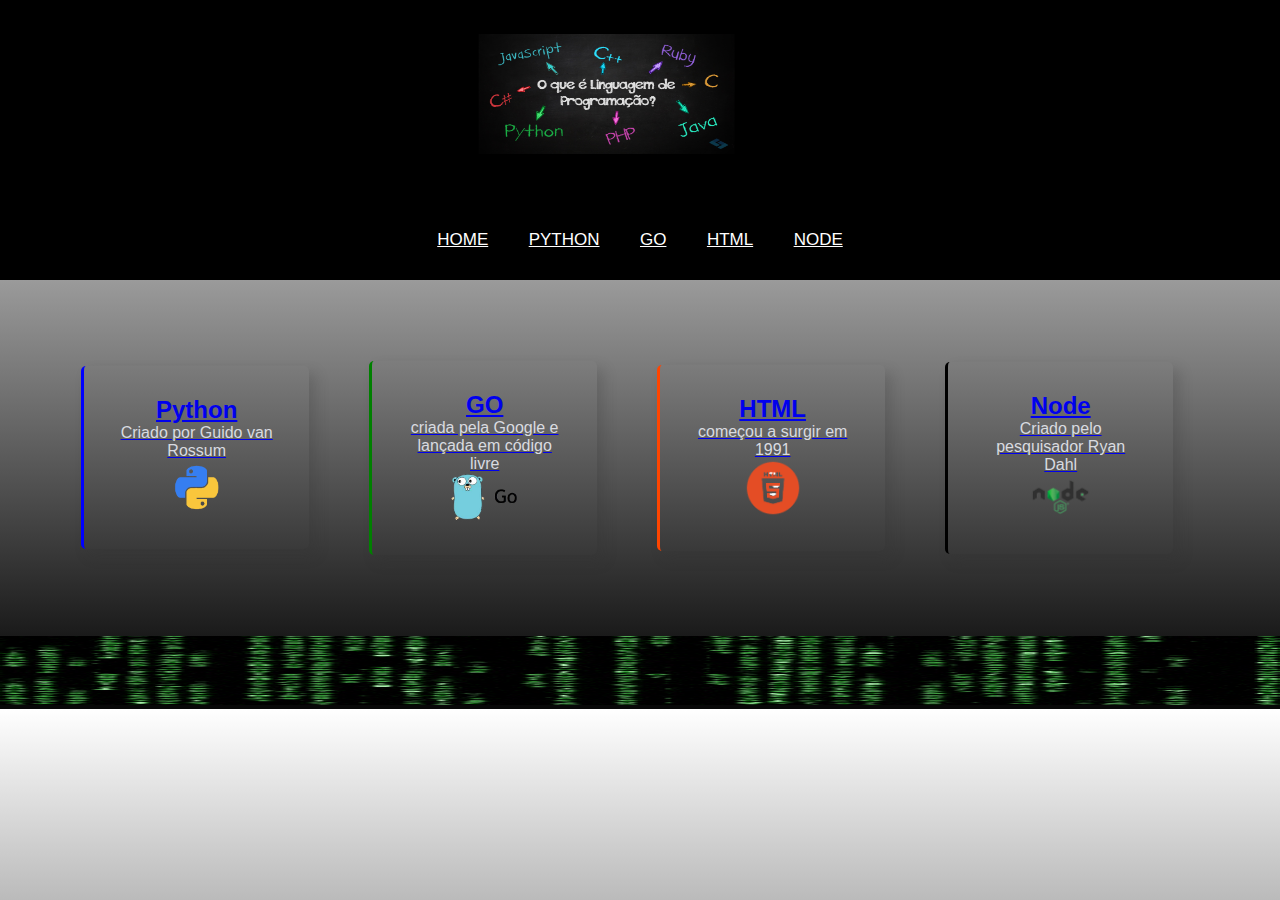
<file: index.html>
<!DOCTYPE html>
<html lang="en">
<head>
    <meta charset="UTF-8">
    <meta http-equiv="X-UA-Compatible" content="IE=edge">
    <meta name="viewport" content="width=device-width, initial-scale=1.0">
    <title>Tudo sobre Programação</title>
    <link rel="stylesheet" href="style/style.css">
</head>
<body>
    <div>
        <header>
            <div class="imagem1">
                <img src="img/o-que-é-ling-prog.jpg" alt="" >
            </div>
        </header>
        <nav>
            <ul>
                <li><a href="index.html">home</a></li>
                <li><a href="python.html">Python</a></li>
                <li><a href="go.html">Go</a></li>
                <li><a href="html.html">HTML</a></li>
                <li><a href="node.html">Node</a></li>
            </ul>
        </nav>
        <div class="row">
            <a href="python.html" class="card azul">
                <div>
                    <h2>Python</h2>
                    <p>Criado por Guido van Rossum</p>
                    <img src="img/png-transparent-python-logo-removebg-preview.png" alt="python" class="python">
                </div>    
            </a>
            <a href="go.html" class="card verde">
                <div>
                    <h2>GO</h2>
                    <p>criada pela Google e lançada em código livre</p>
                    <img src="img/images-removebg-preview.png" alt="go" class="go">
                </div>    
            </a>
            <a href="html.html" class="card laranja">
                <div>
                    <h2>HTML</h2>
                    <p>começou a surgir em 1991</p>
                    <img src="img/png-transparent-logo-html-html5-removebg-preview.png" alt="HTML" class="html">
                </div>    
            </a>
            <a href="node.html" class="card preto">
                <div>
                    <h2>Node</h2>
                    <p>Criado pelo pesquisador Ryan Dahl</p>
                    <img src="img/node-js-removebg-preview.png" alt="node" class="node">
                </div>    
            </a>
        </div>
        <footer>
            <div><img src="img/HatefulSeveralIbis-max-1mb.gif" alt=""></div>
        </footer>
    </div>

</body>
</html>
</file>
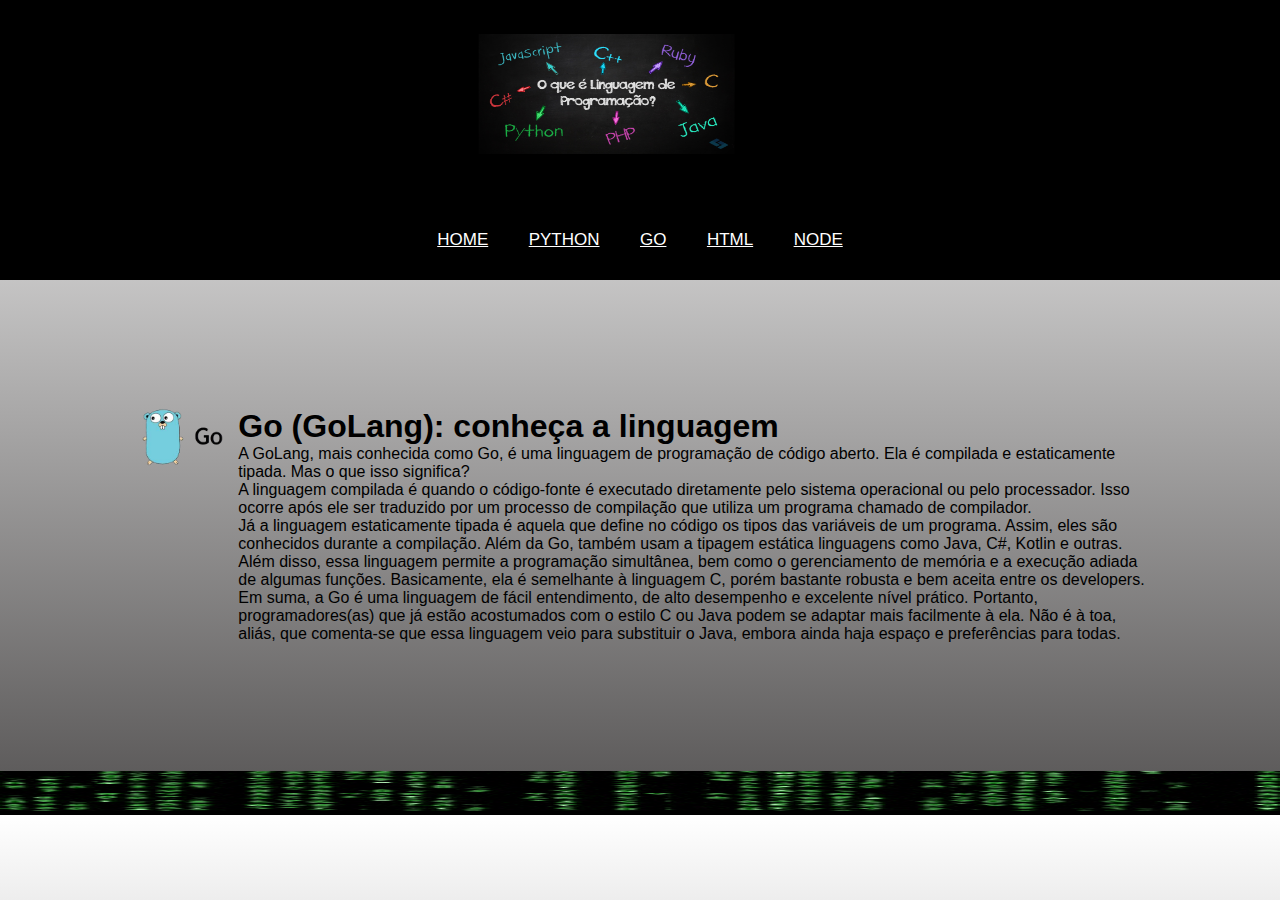
<file: go.html>
<!DOCTYPE html>
<html lang="en">
<head>
    <meta charset="UTF-8">
    <meta http-equiv="X-UA-Compatible" content="IE=edge">
    <meta name="viewport" content="width=device-width, initial-scale=1.0">
    <link rel="stylesheet" href="style/pages.css">

    <title>Site fatec</title>
</head>
<body>
    <div>
        <header>
            <div class="imagem1">
                <img src="img/o-que-é-ling-prog.jpg" alt="">
            </div>
        </header>
        <nav>
            <ul>
                <li><a href="index.html">home</a></li>
                <li><a href="python.html">Python</a></li>
                <li><a href="go.html">Go</a></li>
                <li><a href="html.html">HTML</a></li>
                <li><a href="node.html">Node</a></li>
            </ul>
        </nav>
        <div class="row">
            <div><img src="img/images-removebg-preview.png" alt="" class="img"></div>
            <div>
                <h1>Go (GoLang): conheça a linguagem </h1>
                A GoLang, mais conhecida como Go, é uma linguagem de programação de código aberto. Ela é compilada e estaticamente tipada. Mas o que isso significa?<br> 
                A linguagem compilada é quando o código-fonte é executado diretamente pelo sistema operacional ou pelo processador. Isso ocorre após ele ser traduzido por um processo de compilação que utiliza um programa chamado de compilador. 
                <br>
                Já a linguagem estaticamente tipada é aquela que define no código os tipos das variáveis de um programa. Assim, eles são conhecidos durante a compilação. Além da Go, também usam a tipagem estática linguagens como Java, C#, Kotlin e outras. 
                <br>
                Além disso, essa linguagem permite a programação simultânea, bem como o gerenciamento de memória e a execução adiada de algumas funções. Basicamente, ela é semelhante à linguagem C, porém bastante robusta e bem aceita entre os developers. 
                <br>
                Em suma, a Go é uma linguagem de fácil entendimento, de alto desempenho e excelente nível prático. Portanto, programadores(as) que já estão acostumados com o estilo C ou Java podem se adaptar mais facilmente à ela. Não é à toa, aliás, que comenta-se que essa linguagem veio para substituir o Java, embora ainda haja espaço e preferências para todas. 
            </div>
        </div>
        <footer>
            <div><img src="img/HatefulSeveralIbis-max-1mb.gif" alt=""></div>
        </footer>
    </div>

</body>
</html>
</file>
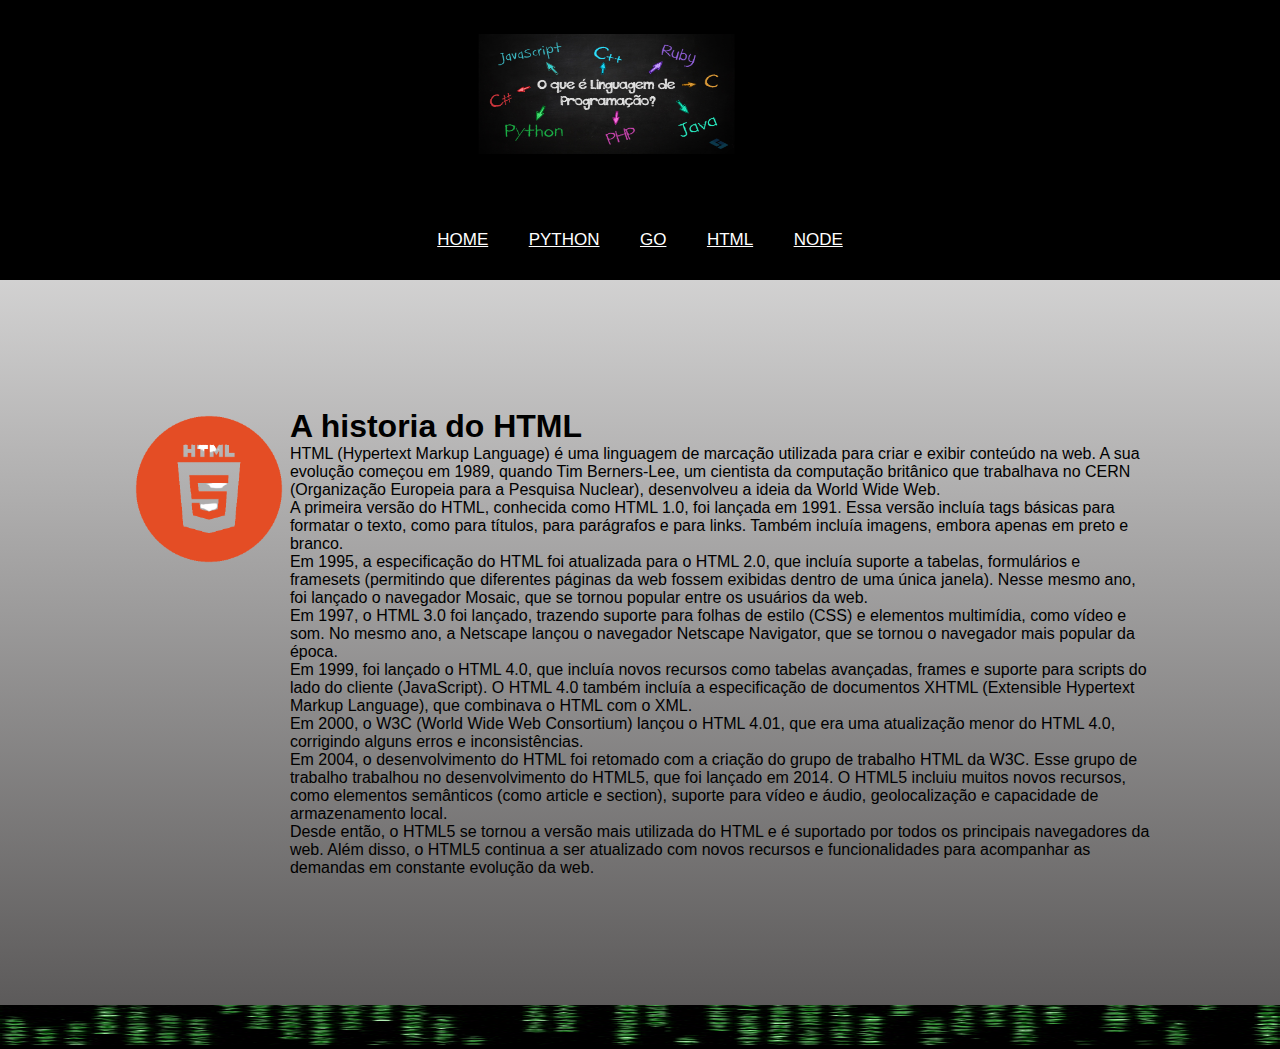
<file: html.html>
<!DOCTYPE html>
<html lang="en">

<head>
    <meta charset="UTF-8">
    <meta http-equiv="X-UA-Compatible" content="IE=edge">
    <meta name="viewport" content="width=device-width, initial-scale=1.0">
    <link rel="stylesheet" href="style/pages.css">

    <title>Site fatec</title>
</head>

<body>
    <div>
        <header>
            <div class="imagem1">
                <img src="img/o-que-é-ling-prog.jpg" alt="">
            </div>
        </header>
        <nav>
            <ul>
                <li><a href="index.html">home</a></li>
                <li><a href="python.html">Python</a></li>
                <li><a href="go.html">Go</a></li>
                <li><a href="html.html">HTML</a></li>
                <li><a href="node.html">Node</a></li>
            </ul>
        </nav>
        <div class="row">
            <div><img src="img/png-transparent-logo-html-html5-removebg-preview.png" alt="" class="img"></div>
            <div>
                <h1>A historia do HTML</h1>
                HTML (Hypertext Markup Language) é uma linguagem de marcação utilizada para criar e exibir conteúdo na
                web. A sua evolução começou em 1989, quando Tim Berners-Lee, um cientista da computação britânico que
                trabalhava no CERN (Organização Europeia para a Pesquisa Nuclear), desenvolveu a ideia da World Wide
                Web.
                <br>
                A primeira versão do HTML, conhecida como HTML 1.0, foi lançada em 1991. Essa versão incluía tags
                básicas para formatar o texto, como para títulos, para parágrafos e para links. Também incluía imagens,
                embora apenas em preto e branco.
                <br>
                Em 1995, a especificação do HTML foi atualizada para o HTML 2.0, que incluía suporte a tabelas,
                formulários e framesets (permitindo que diferentes páginas da web fossem exibidas dentro de uma única
                janela). Nesse mesmo ano, foi lançado o navegador Mosaic, que se tornou popular entre os usuários da
                web.
                <br>
                Em 1997, o HTML 3.0 foi lançado, trazendo suporte para folhas de estilo (CSS) e elementos multimídia,
                como vídeo e som. No mesmo ano, a Netscape lançou o navegador Netscape Navigator, que se tornou o
                navegador mais popular da época.
                <br>
                Em 1999, foi lançado o HTML 4.0, que incluía novos recursos como tabelas avançadas, frames e suporte
                para scripts do lado do cliente (JavaScript). O HTML 4.0 também incluía a especificação de documentos
                XHTML (Extensible Hypertext Markup Language), que combinava o HTML com o XML.
                <br>
                Em 2000, o W3C (World Wide Web Consortium) lançou o HTML 4.01, que era uma atualização menor do HTML
                4.0, corrigindo alguns erros e inconsistências.
                <br>
                Em 2004, o desenvolvimento do HTML foi retomado com a criação do grupo de trabalho HTML da W3C. Esse
                grupo de trabalho trabalhou no desenvolvimento do HTML5, que foi lançado em 2014. O HTML5 incluiu muitos
                novos recursos, como elementos semânticos (como article e section), suporte para vídeo e áudio,
                geolocalização e capacidade de armazenamento local.
                <br>
                Desde então, o HTML5 se tornou a versão mais utilizada do HTML e é suportado por todos os principais
                navegadores da web. Além disso, o HTML5 continua a ser atualizado com novos recursos e funcionalidades
                para acompanhar as demandas em constante evolução da web.
            </div>
        </div>
        <footer>
            <div><img src="img/HatefulSeveralIbis-max-1mb.gif" alt=""></div>
        </footer>
    </div>

</body>

</html>
</file>
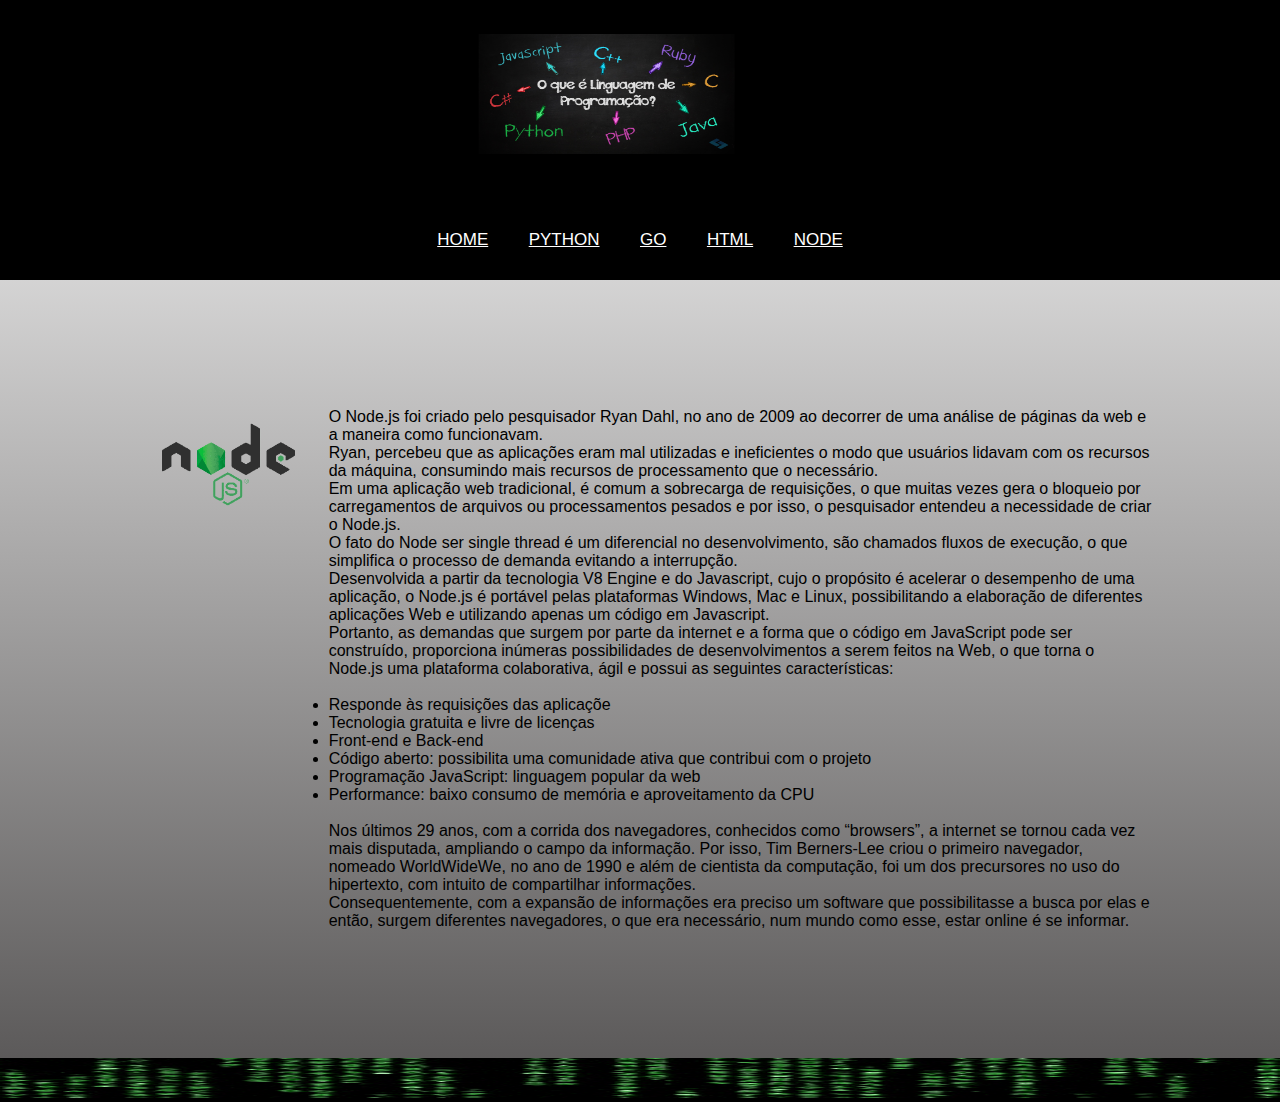
<file: node.html>
<!DOCTYPE html>
<html lang="en">

<head>
    <meta charset="UTF-8">
    <meta http-equiv="X-UA-Compatible" content="IE=edge">
    <meta name="viewport" content="width=device-width, initial-scale=1.0">
    <link rel="stylesheet" href="style/pages.css">

    <title>Site fatec</title>
</head>

<body>
    <div>
        <header>
            <div class="imagem1">
                <img src="img/o-que-é-ling-prog.jpg" alt="">
            </div>
        </header>
        <nav>
            <ul>
                <li><a href="index.html">home</a></li>
                <li><a href="python.html">Python</a></li>
                <li><a href="go.html">Go</a></li>
                <li><a href="html.html">HTML</a></li>
                <li><a href="node.html">Node</a></li>
            </ul>
        </nav>
        <div class="row">
            <div><img src="img/node-js-removebg-preview.png" alt="" class="img"></div>
            <div>
                O Node.js foi criado pelo pesquisador Ryan Dahl, no ano de 2009 ao decorrer de uma análise de páginas da web e a maneira como funcionavam.
                <br>
                Ryan, percebeu que as aplicações eram mal utilizadas e ineficientes o modo que usuários lidavam com os recursos da máquina, consumindo mais recursos de processamento que o necessário.
                <br>
                Em uma aplicação web tradicional, é comum a sobrecarga de requisições, o que muitas vezes gera o bloqueio por carregamentos de arquivos ou processamentos pesados e por isso, o pesquisador entendeu a necessidade de criar o Node.js.
                <br>
                O fato do Node ser single thread é um diferencial no desenvolvimento, são chamados fluxos de execução, o que simplifica o processo de demanda evitando a interrupção.
                <br>
                Desenvolvida a partir da tecnologia V8 Engine e do Javascript, cujo o propósito é acelerar o desempenho de uma aplicação, o Node.js é portável pelas plataformas Windows, Mac e Linux, possibilitando a elaboração de diferentes aplicações Web e utilizando apenas um código em Javascript.
                <br>
                Portanto, as demandas que surgem por parte da internet e a forma que o código em JavaScript pode ser construído, proporciona inúmeras possibilidades de desenvolvimentos a serem feitos na Web, o que torna o Node.js uma plataforma colaborativa, ágil e possui as seguintes características:
                <br><br>
                <ul>
                    <li>Responde às requisições das aplicaçõe</li>
                    <li>Tecnologia gratuita e livre de licenças</li>
                    <li> Front-end e Back-end</li>
                    <li> Código aberto: possibilita uma comunidade ativa que contribui com o projeto</li>
                    <li>Programação JavaScript: linguagem popular da web</li>
                    <li>Performance: baixo consumo de memória e aproveitamento da CPU</li>
                </ul>
                <br>
                Nos últimos 29 anos, com a corrida dos navegadores, conhecidos como “browsers”, a internet se tornou cada vez mais disputada, ampliando o campo da informação.
                </li>
                Por isso, Tim Berners-Lee criou o primeiro navegador, nomeado WorldWideWe, no ano de 1990 e além de cientista da computação, foi um dos precursores no uso do hipertexto, com intuito de compartilhar informações.
                <br>
                Consequentemente, com a expansão de informações era preciso um software que possibilitasse a busca por elas e então, surgem diferentes navegadores, o que era necessário, num mundo como esse, estar online é se informar.
            </div>
        </div>
        <footer>
            <div><img src="img/HatefulSeveralIbis-max-1mb.gif" alt=""></div>
        </footer>
    </div>

</body>

</html>
</file>
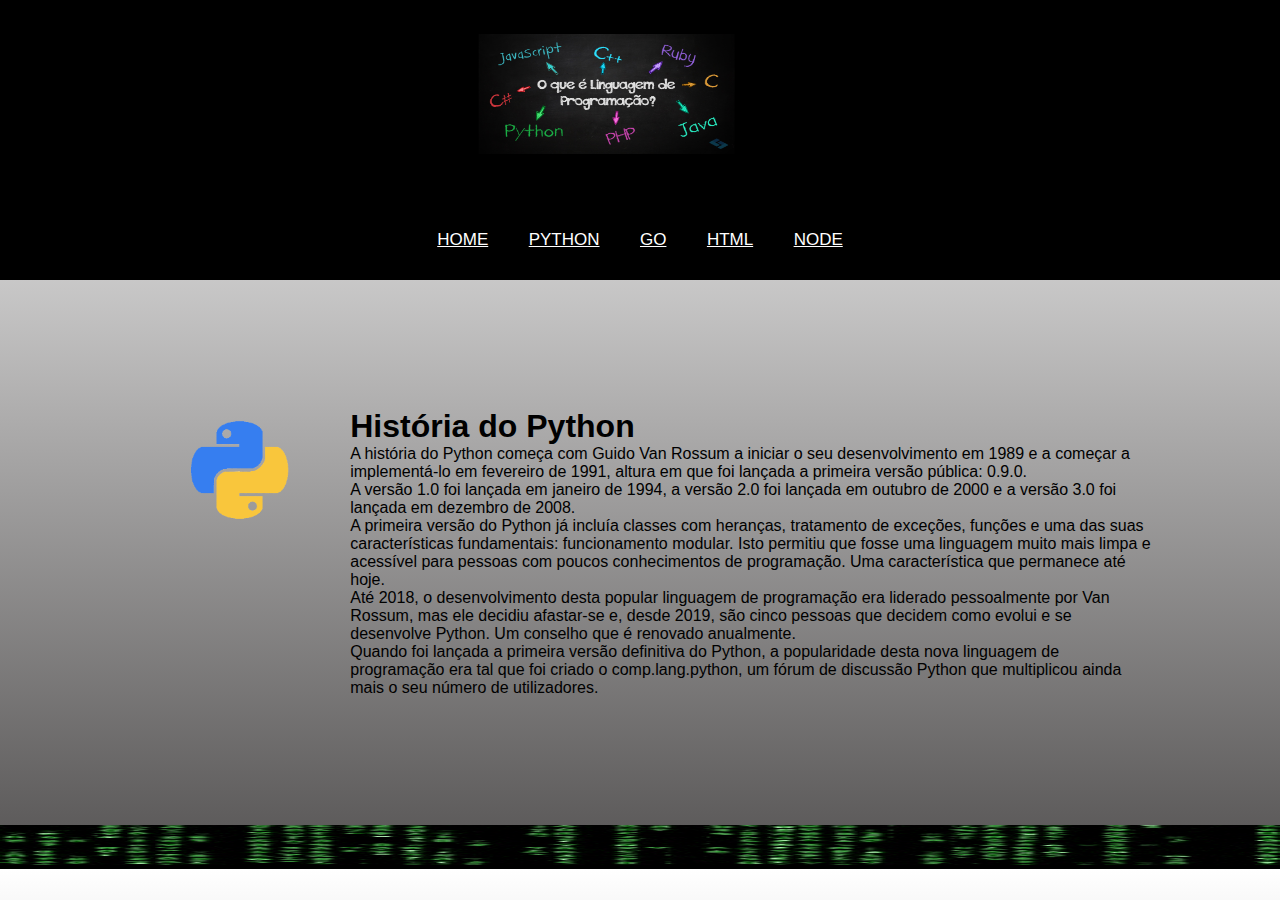
<file: python.html>
<!DOCTYPE html>
<html lang="en">

<head>
    <meta charset="UTF-8">
    <meta http-equiv="X-UA-Compatible" content="IE=edge">
    <meta name="viewport" content="width=device-width, initial-scale=1.0">
    <link rel="stylesheet" href="style/pages.css">

    <title>Site fatec</title>
</head>

<body>
    <div>
        <header>
            <div class="imagem1">
                <img src="img/o-que-é-ling-prog.jpg" alt="">
            </div>
        </header>
        <nav>
            <ul>
                <li><a href="index.html">home</a></li>
                <li><a href="python.html">Python</a></li>
                <li><a href="go.html">Go</a></li>
                <li><a href="html.html">HTML</a></li>
                <li><a href="node.html">Node</a></li>
            </ul>
        </nav>
        <div class="row">
            <div><img src="img/png-transparent-python-logo-removebg-preview.png" alt="" class="img"></div>
            <div>
                <h1>História do Python</h1>
                A história do Python começa com Guido Van Rossum a iniciar o seu desenvolvimento em 1989 e a começar a
                implementá-lo em fevereiro de 1991, altura em que foi lançada a primeira versão pública: 0.9.0.
                <br>
                A versão 1.0 foi lançada em janeiro de 1994, a versão 2.0 foi lançada em outubro de 2000 e a versão 3.0
                foi lançada em dezembro de 2008.
                <br>
                A primeira versão do Python já incluía classes com heranças, tratamento de exceções, funções e uma das
                suas características fundamentais: funcionamento modular. Isto permitiu que fosse uma linguagem muito
                mais limpa e acessível para pessoas com poucos conhecimentos de programação. Uma característica que
                permanece até hoje.
                <br>
                Até 2018, o desenvolvimento desta popular linguagem de programação era liderado pessoalmente por Van
                Rossum, mas ele decidiu afastar-se e, desde 2019, são cinco pessoas que decidem como evolui e se
                desenvolve Python. Um conselho que é renovado anualmente.
                <br>
                Quando foi lançada a primeira versão definitiva do Python, a popularidade desta nova linguagem de
                programação era tal que foi criado o comp.lang.python, um fórum de discussão Python que multiplicou
                ainda mais o seu número de utilizadores.
            </div>
        </div>
        <footer>
            <div><img src="img/HatefulSeveralIbis-max-1mb.gif" alt=""></div>
        </footer>
    </div>

</body>

</html>
</file>
<file: style/style.css>
*{
    box-sizing: border-box;
    margin: 0;
    padding: 0;
}

body{
    font-family: sans-serif;
    background: linear-gradient(white, black);
}

header{
    background: black;
    width: 100%;
    height: 2vw;
    position: relative;
    padding: 100px;
    justify-content: center;
}   
header .imagem1 img{
    position: absolute;
    bottom: 55%;
    left: 50%;
    transform: translate(-63%, 20%);
    height: 60%;
    width: 20%;
    top: 5%;
}

nav{
    background: black;
    height: 80px;
    width: 100%;
    text-align: center;
    position: -webkit-sticky;
    z-index: 999;
}
nav ul li{
    display: inline-block;
    line-height: 80px;
    margin: 0 5px;
}
nav ul li a{
    color: white;
    font-size: 17px;
    padding: 7px 13px;
    border-radius: 3px;
    text-transform: uppercase;
}
.row{
    display: flex;
    justify-content: center;
    align-items: center;
    position: relative;
    text-align: center;
    width: 90%;
    height: 90%;
    margin: 4%;

}
.card{
    border-radius: 5px;
    box-shadow: 7px 7px 13px 0px rgba(50,50,50,0.22);
    padding: 30px;
    margin: 30px;
    width: 400px;
    transition: all 0.3s ease-out;
}
.card:hover{
    transform: translate(-5px);
    cursor:pointer;
    }
    .card p{
        color: #d9dbe0;
        font-size: 16px;
    }
    .image{
        max-width: 150px;
        max-height: 150px;
    }
    .azul{
        border-left: 3px solid blue;
        
    }
    .verde{
        border-left: 3px solid green;
    }
    .laranja{
        border-left: 3px solid orangered;
    }
    .preto{
        border-left: 3px solid black;
    }
    .python{
        font-weight: 600;
        top: 54.5%;
        left: 200px;
        max-width: 60%;

    }
    .html{
        font-weight: 600;
        top: 54.5%;
        left: 200px;
        max-width: 35%;

    }
    .go{
        font-weight: 600;
        top: 54.5%;
        left: 200px;
        max-width: 55%;

    }
    .node{
        font-weight: 600;
        top: 54.5%;
        left: 200px;
        max-width: 50%;

    }
    

footer{

    background-color: rgb(8, 8, 8);
    width: 100%;

}
footer img{
    height: 69.4px;
    width: 100%;

}

@media (max-width: 1200px){
    .row{
        flex-direction: column;
    }
    header .imagem1{
        display: none;
    }
    header .imagem2{
        display: none;
    }

}
</file>
<file: style/pages.css>
*{
    box-sizing: border-box;
    margin: 0;
    padding: 0;
}
body{
    font-family: sans-serif;
    background: linear-gradient(white, rgb(85, 83, 83));
}

header{
    background: black;
    width: 100%;
    height: 2vw;
    position: relative;
    padding: 100px;
    justify-content: center;
}   

header .imagem1 img{
    position: absolute;
    bottom: 55%;
    left: 50%;
    transform: translate(-63%, 20%);
    height: 60%;
    width: 20%;
    top: 5%;
}

nav{
    background: black;
    height: 80px;
    width: 100%;
    text-align: center;
    position: -webkit-sticky;
    z-index: 999;
}
nav ul li{
    display: inline-block;
    line-height: 80px;
    margin: 0 5px;
}
nav ul li a{
    color: white;
    font-size: 17px;
    padding: 7px 13px;
    border-radius: 3px;
    text-transform: uppercase;
}

.row{
    display: flex;
    position: relative;
    text-align: left;
    margin: 10%;
}
.row img{
    min-width: 10%;
    width: 100%;
    max-width: 150%;
    width: 100%;
}

footer{
    background-color: rgb(0, 0, 0);
    width: 100%;

}
footer img{
    height: 40px;
    width: 100%;

}


@media (max-width: 1200px){
    .row{
        flex-direction: column;
    }
    header .imagem1{
        display: none;
    }

}
</file>
